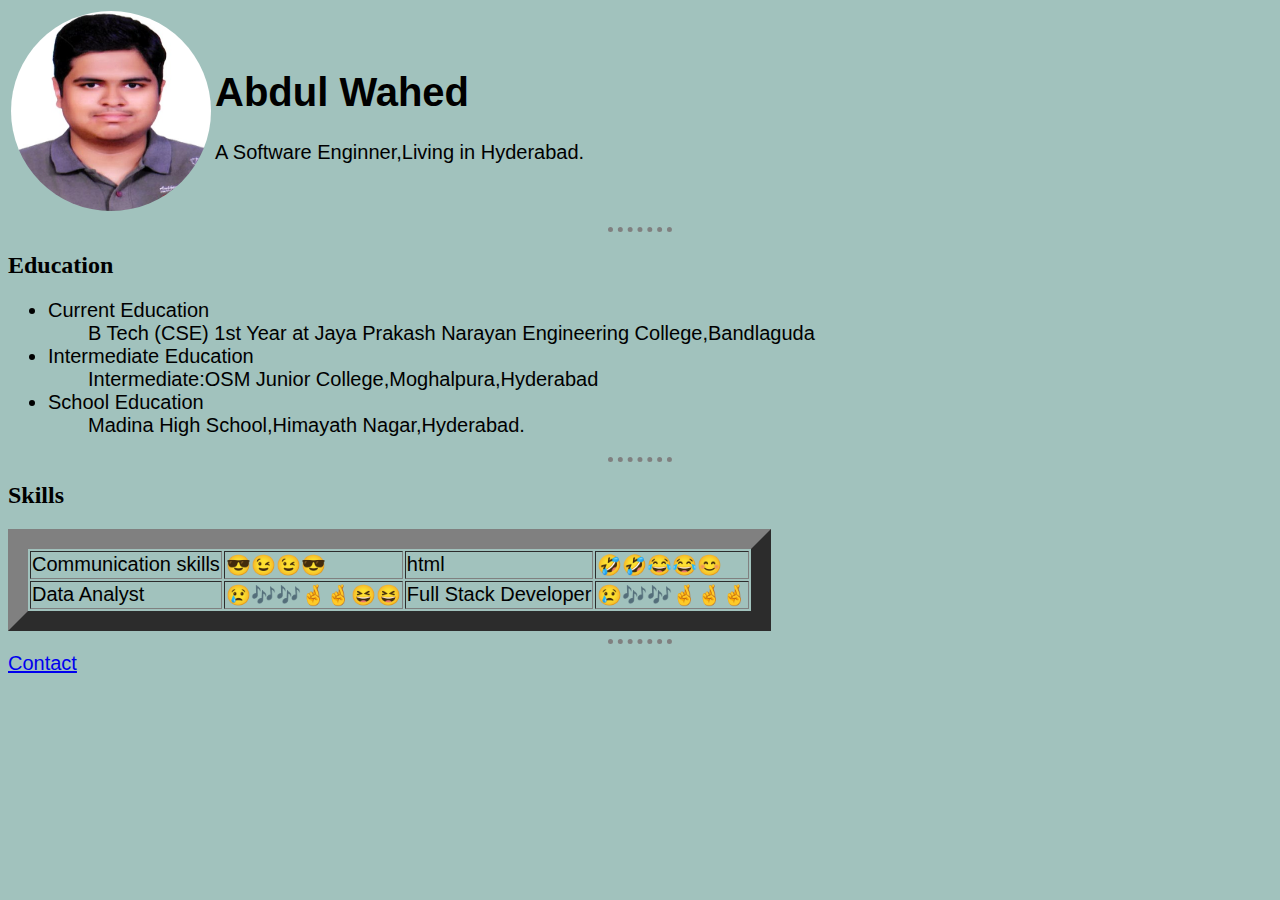
<file: index.html>
<!DOCTYPE html>
<html lang="en">
<head>
    <meta charset="UTF-8">
    <meta name="viewport" content="width=device-width, initial-scale=1.0">
    <title>My CV</title>
    <link rel="stylesheet" href="style.css">
</head>
<body>
    <table>
        <tr>
            <td><img src="my picture.jpg" height="200px" width="200px" alt=""></td>
        
            <td>
                <h1>Abdul Wahed</h1>
                <p>A Software Enginner,Living in Hyderabad.</p>
              </td>
            </tr>
    </table>
    <hr>
    <h2>Education</h2>
    <ul>
        <li>Current Education</li>
        <ul>B Tech (CSE) 1st Year at Jaya Prakash Narayan Engineering College,Bandlaguda</ul>
        <li>Intermediate Education</li>
        <ul>Intermediate:OSM Junior College,Moghalpura,Hyderabad</ul>
        <li>School Education</li>
        <ul>Madina High School,Himayath Nagar,Hyderabad.</ul>
    </ul>
    <hr>
    <h2>Skills</h2>
    <table border="20px">
        <tr>
            <td>Communication skills</td>
            <td>😎😉😉😎</td>
            <td>html</td>
            <td>🤣🤣😂😂😊</td>
           </tr>
           <tr>
            <td>Data Analyst</td>
            <td>😢🎶🎶🤞🤞😆😆</td>
            <td>Full Stack Developer</td>
            <td>😢🎶🎶🤞🤞🤞</td>
        </tr>
    </table>
    <hr>
    <a href="contact.html">Contact</a>

</body>

</html>
</file>
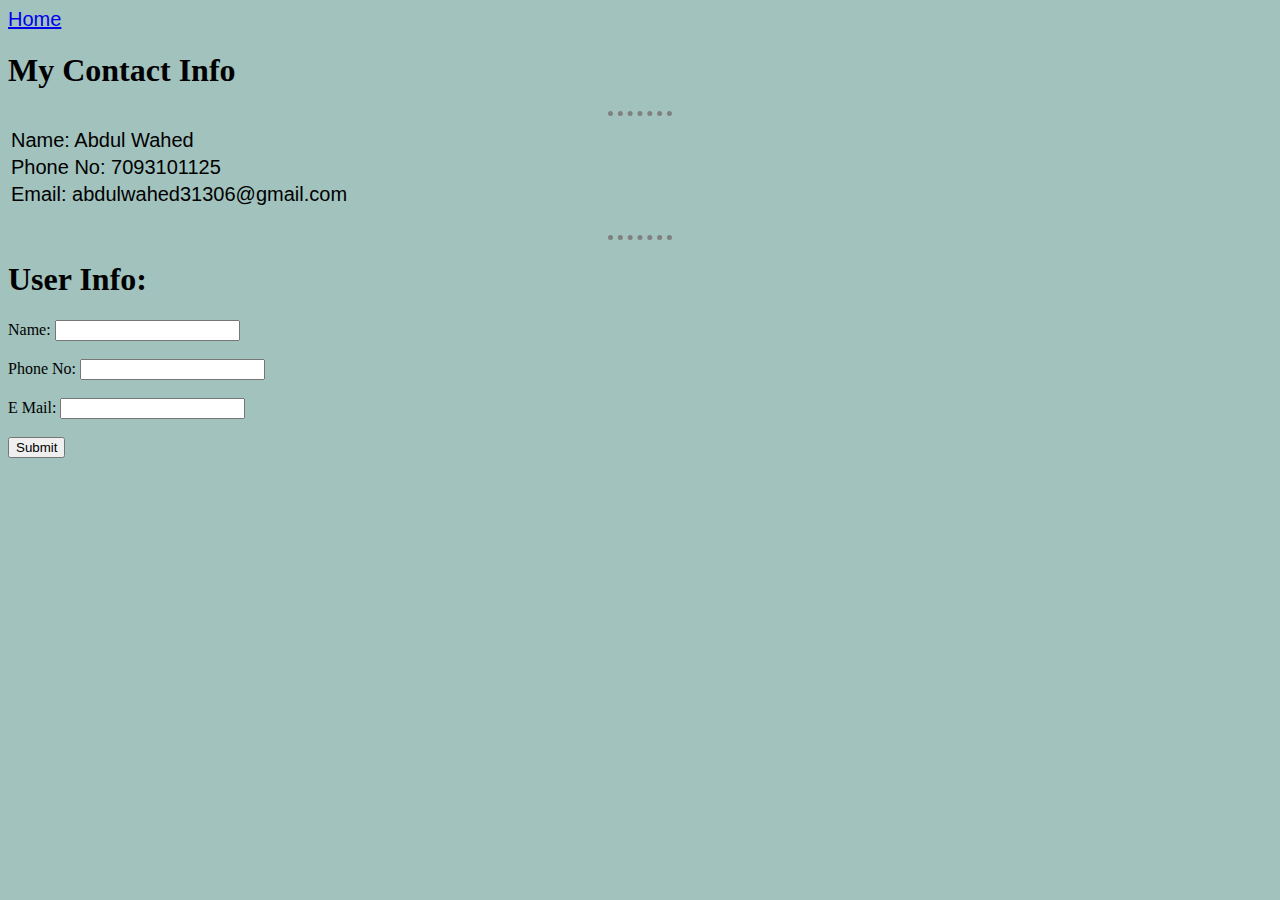
<file: contact.html>
<!DOCTYPE html>
<html lang="en">
<head>
    <meta charset="UTF-8">
    <meta name="viewport" content="width=device-width, initial-scale=1.0">
    <title>Document</title>
    <link rel="stylesheet" href="style.css">
</head>
<body>
    <table>
        <tr>
            <a href="index.html">Home</a> 
            <h1>My Contact Info</h1>
        </tr>
        <tr>
            <td>Name: Abdul Wahed</td>
            </tr>
            <tr>
                <td>Phone No: 7093101125</td>
            </tr>
            <tr>
                <td>Email: abdulwahed31306@gmail.com</td>
            </tr>
            <hr>
        </table>
        <br>
        <hr>
        <table>
            <tr>
                <h1>User Info: </h1>
            </tr>
        </table>
        <form action="">
        <label for="Text">Name: </label>
            <input type="text">
        </form>
            <br>
<form action="">
<label for="tel>">Phone No: </label>
<input type="tel">
</form>
<br>
<form action="">
<label for="Email">E Mail: </label>
<input type="email">
</form>
<br>
<input type="Submit">



            

            

        
</body>
</html>
</file>
<file: style.css>
body{
    background-color: #A1C2BD
}
p,ul,td,a{
    color:#000000(255, 0, 212);
    font-size: 20px;
    font-family: Arial, Helvetica, sans-serif;
}
h1,h2{
    color:556B2F
}
img{
    width: 200px;
    height:200px;
    border-radius: 200px;
}
hr{
    border-style: none;
    border-top-style: dotted;
    border-width: 5px;
    width: 5%
}
</file>
